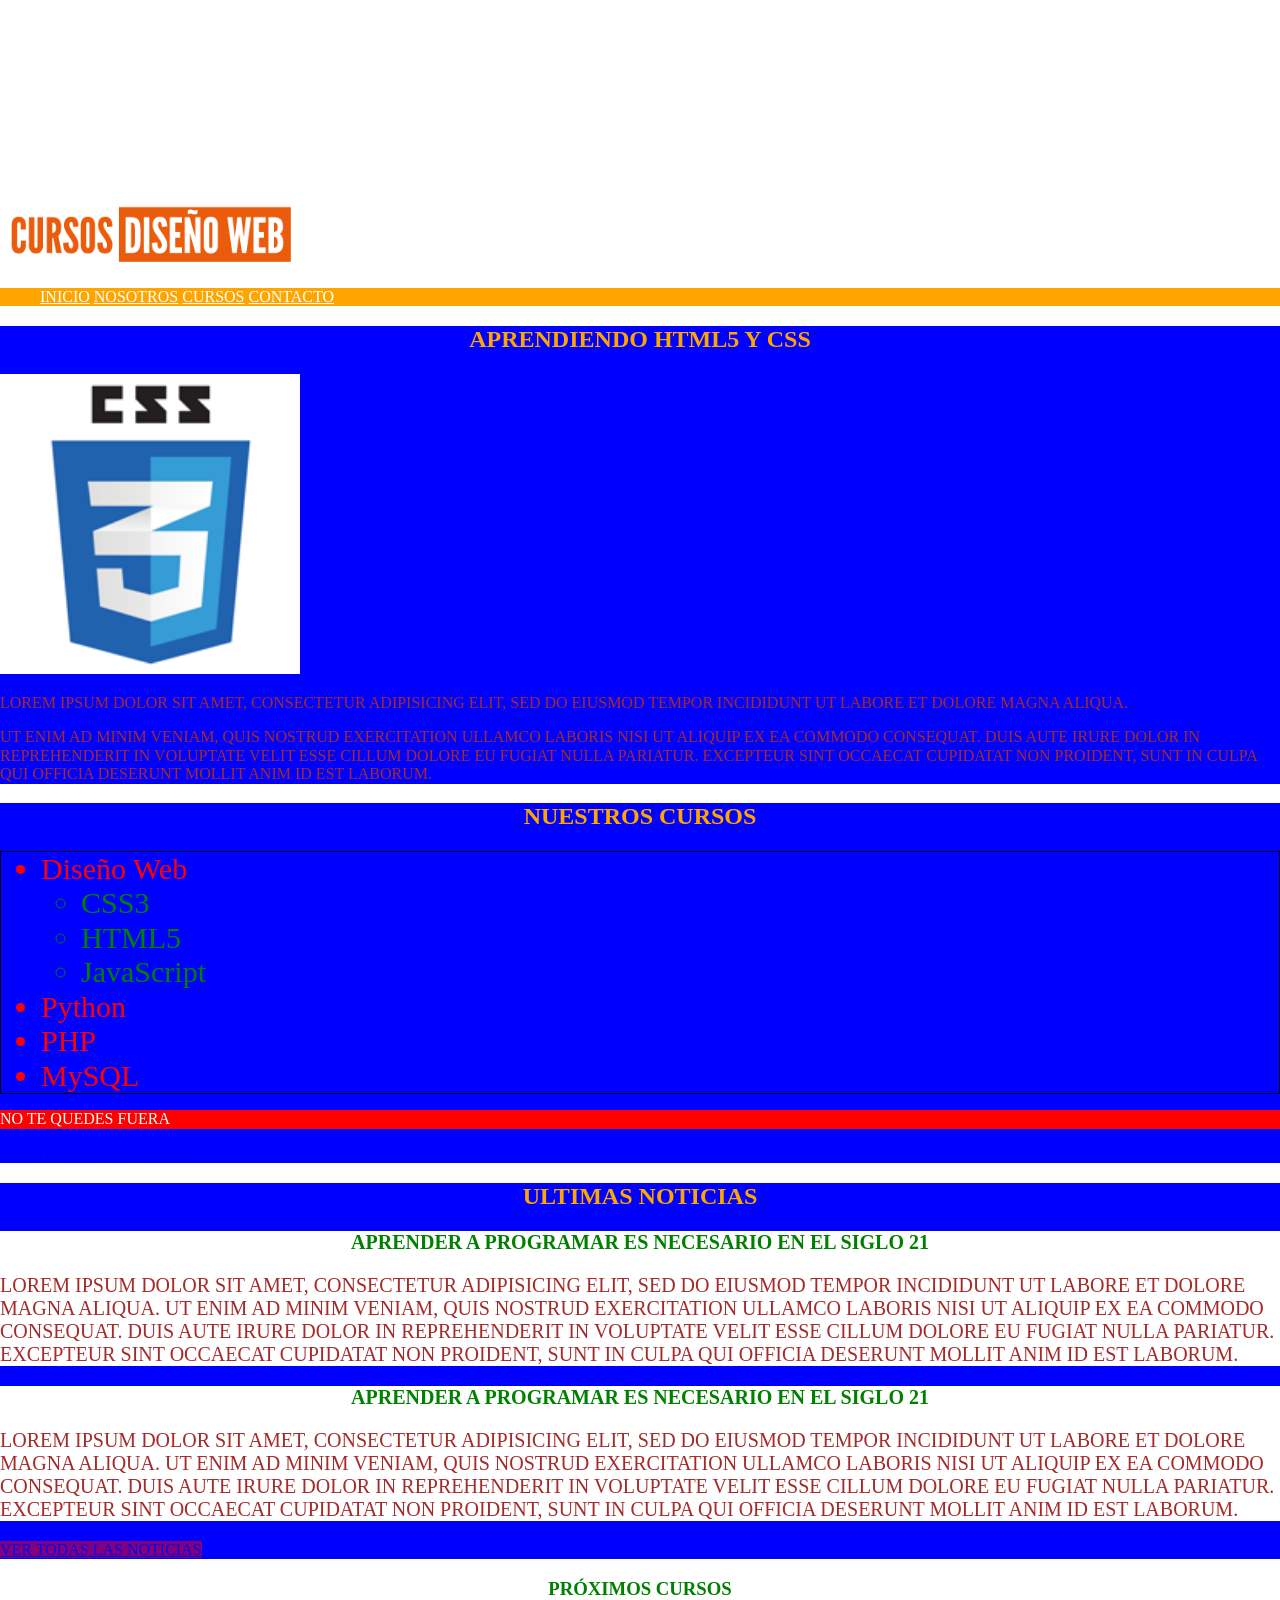
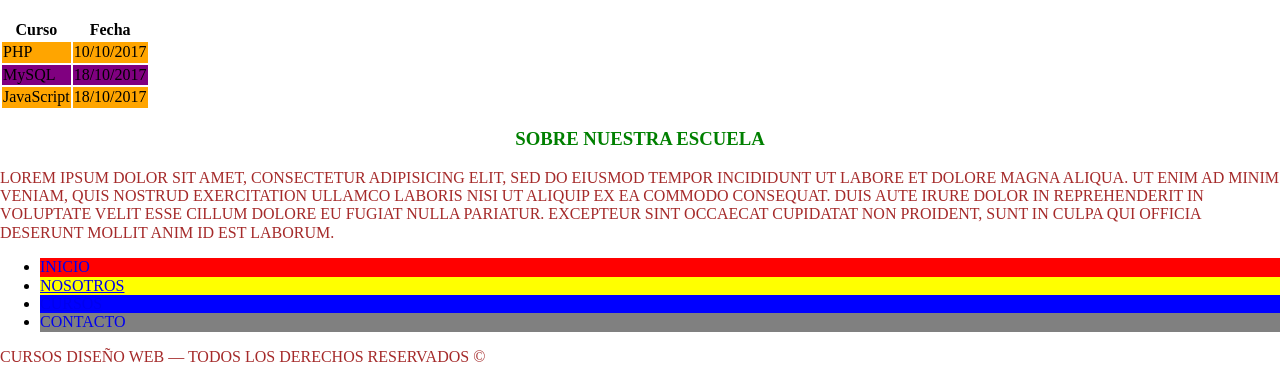
<file: ARCHIVOS_DEL_CURSO/seeción_11/11-01/11_01/index.html>
<!DOCTYPE html>
<html>
  <head>
    <meta charset="utf-8">
    <title>Cursos de Diseño Web - CSS</title>
    <!--NORMALIZE.CSS-->
    <!--Garantiza que los elementos se verán de una forma más consistente entre navegadores-->
    <link rel="stylesheet" 
    href="assets/css/normalize.css">
    <!--Hoja de estilos-->
    <link rel="stylesheet" 
    href="assets/css/style.css">
  </head>
  <body>

    <div class="contenedor">
          <header>
              <div class="logo-contenedor">
                  <img src="img/logo.png" class="logo">
              </div>
          </header>

          <nav id="navegacion">
            	<ul>
            		<li><a href="#">Inicio</a></li>
            		<li><a href="nosotros.html">Nosotros</a></li>
            		<li><a href="#">Cursos</a></li>
            		<li><a href="#">Contacto</a></li>
            	</ul>
          </nav>

          <main class="contenido-principal">
                <section id="introduccion" class="seccion">
                    <h2 id="titulo">Aprendiendo HTML5 y CSS</h2>
                    <img src="img/css3.png">
                    <p>Lorem ipsum dolor sit amet, consectetur adipisicing elit, sed do eiusmod tempor incididunt ut labore et dolore magna aliqua.</p>

                    <p><span>Ut enim ad minim veniam, quis nostrud exercitation ullamco laboris</span> nisi ut aliquip ex ea commodo consequat. Duis aute irure dolor in reprehenderit in voluptate velit esse cillum dolore eu fugiat nulla pariatur. Excepteur sint occaecat cupidatat non proident, sunt in culpa qui officia deserunt mollit anim id est laborum.</p>
                </section>

                <section id="cursos" class="seccion">
                    <h2>Nuestros Cursos</h2>
                      <ul id="listado-cursos">
                          <li>Diseño Web
                                <ul>
                                  <li>CSS3</li>
                                  <li>HTML5</li>
                                  <li>JavaScript</li>
                                </ul>
                          </li>
                          <li>Python</li>
                          <li>PHP</li>
                          <li>MySQL</li>
                      </ul>
                      <p>No te quedes fuera</p>
                    <a href="#" id="btnCursos" class="button cursos">Ver todos los cursos</a>
                </section>

                <section id="noticias" class="seccion">
                    <h2>Ultimas Noticias</h2>
                    <div class="noticia">
                          <h3>Aprender a programar es necesario en el siglo 21</h3>
                          <p>
                            Lorem ipsum dolor sit amet, consectetur adipisicing elit, sed do eiusmod tempor incididunt ut labore et dolore magna aliqua. Ut enim ad minim veniam, quis nostrud exercitation ullamco laboris nisi ut aliquip ex ea commodo consequat. Duis aute irure dolor in reprehenderit in voluptate velit esse cillum dolore eu fugiat nulla pariatur. Excepteur sint occaecat cupidatat non proident, sunt in culpa qui officia deserunt mollit anim id est laborum.
                          </p>
                    </div>
                    <div class="noticia">
                          <h3>Aprender a programar es necesario en el siglo 21</h3>
                          <p>
                            Lorem ipsum dolor sit amet, consectetur adipisicing elit, sed do eiusmod tempor incididunt ut labore et dolore magna aliqua. Ut enim ad minim veniam, quis nostrud exercitation ullamco laboris nisi ut aliquip ex ea commodo consequat. Duis aute irure dolor in reprehenderit in voluptate velit esse cillum dolore eu fugiat nulla pariatur. Excepteur sint occaecat cupidatat non proident, sunt in culpa qui officia deserunt mollit anim id est laborum.
                          </p>
                    </div>
                    <a href="http://www.google.com.mx" class="button noticias">Ver todas las noticias</a>
                </section>
            </main> <!--main-->

            <aside class="">
                <h3>Próximos Cursos</h3>
                <table>
                    <thead>
                        <tr>
                          <th>Curso</th>
                          <th>Fecha</th>
                        </tr>
                    </thead>
                    <tbody>
                        <tr>
                          <td>PHP</td>
                          <td>10/10/2017</td>
                        </tr>
                        <tr>
                          <td>MySQL</td>
                          <td>18/10/2017</td>
                        </tr>
                        <tr>
                          <td>JavaScript</td>
                          <td>18/10/2017</td>
                        </tr>
                    </tbody>
                </table>
            </aside>
    </div> <!--.contenedor-->

    <footer role="contentinfo" >
        <div class="nosotros">
            <h3>Sobre nuestra escuela</h3>
            <p>Lorem ipsum dolor sit amet, consectetur adipisicing elit, sed do eiusmod tempor incididunt ut labore et dolore magna aliqua. Ut enim ad minim veniam, quis nostrud exercitation ullamco laboris nisi ut aliquip ex ea commodo consequat. Duis aute irure dolor in reprehenderit in voluptate velit esse cillum dolore eu fugiat nulla pariatur. Excepteur sint occaecat cupidatat non proident, sunt in culpa qui officia deserunt mollit anim id est laborum.</p>
        </div>

          <div class="menu">
              <nav>
                	<ul>
                		<li><a href="#">Inicio</a></li>
                		<li><a href="#">Nosotros</a></li>
                		<li><a href="#">Cursos</a></li>
                		<li><a href="#">Contacto</a></li>
                	</ul>
              </nav>
          </div>
        <p>Cursos diseño web &mdash; Todos los derechos reservados &copy; </p>
    </footer>
  </body>
</html>
</file>
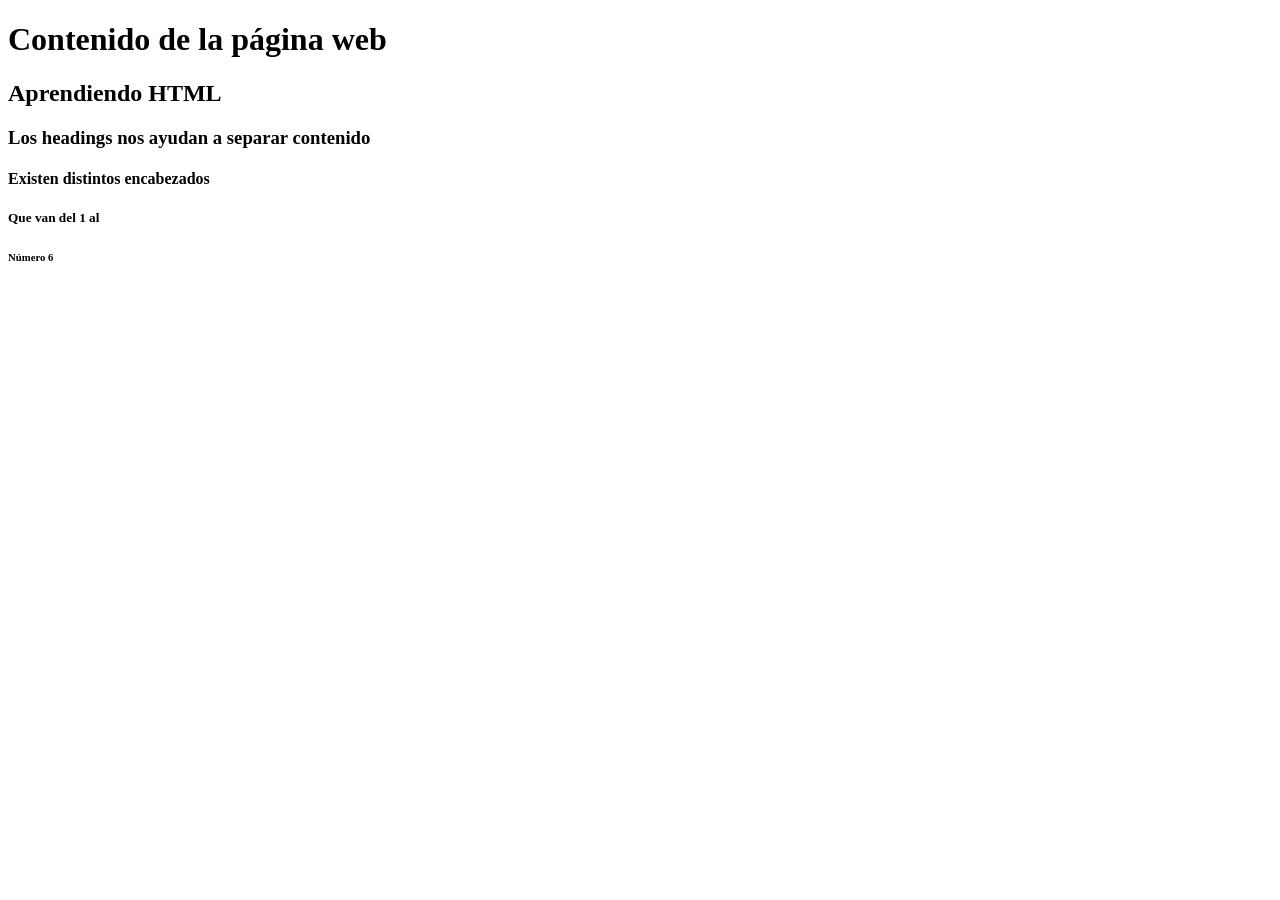
<file: ARCHIVOS DEL CURSO/Sección 4/ArchivosCapitulo04/Cap04/04-01/index.html>
<!DOCTYPE html>
<html lang="es">
  <head>
    <meta charset="utf-8">
    <meta name="description" content="Explorando y Aprendiendo HTML">
    <title>Mi primer página web con HTML</title>

    <body>
        <h1>Contenido de la página web</h1>
        <h2>Aprendiendo HTML</h2>
        <h3>Los headings nos ayudan a separar contenido</h3>
        <h4>Existen distintos encabezados</h4>
        <h5>Que van del 1 al </h5>
        <h6>Número 6</h6>
    </body>
  </head>
</html>
</file>
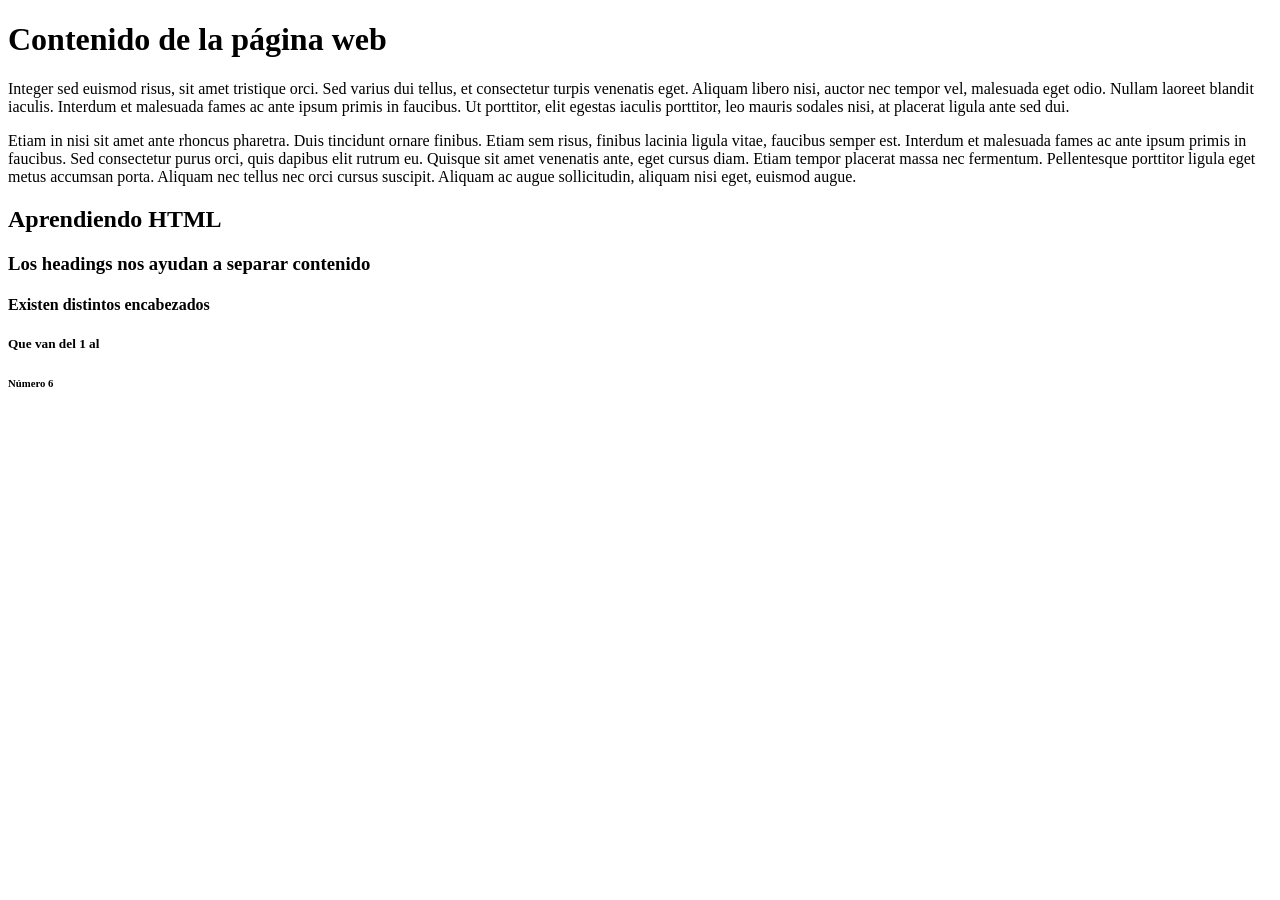
<file: ARCHIVOS DEL CURSO/Sección 4/ArchivosCapitulo04/Cap04/04-02/index.html>
<!DOCTYPE html>
<html lang="es">
  <head>
    <meta charset="utf-8">
    <meta name="description" content="Explorando y Aprendiendo HTML">
    <title>Mi primer página web con HTML</title>

    <body>
        <h1>Contenido de la página web</h1>
        <p>Integer sed euismod risus, sit amet tristique orci. Sed varius dui tellus, et consectetur turpis venenatis eget. Aliquam libero nisi, auctor nec tempor vel, malesuada eget odio. Nullam laoreet blandit iaculis. Interdum et malesuada fames ac ante ipsum primis in faucibus. Ut porttitor, elit egestas iaculis porttitor, leo mauris sodales nisi, at placerat ligula ante sed dui.</p>




        

        <p>Etiam in nisi sit amet ante rhoncus pharetra. Duis tincidunt ornare finibus. Etiam sem risus, finibus lacinia ligula vitae, faucibus semper est. Interdum et malesuada fames ac ante ipsum primis in faucibus. Sed consectetur purus orci, quis dapibus elit rutrum eu. Quisque sit amet venenatis ante, eget cursus diam. Etiam tempor placerat massa nec fermentum. Pellentesque porttitor ligula eget metus accumsan porta. Aliquam nec tellus nec orci cursus suscipit. Aliquam ac augue sollicitudin, aliquam nisi eget, euismod augue.</p>
        <h2>Aprendiendo HTML</h2>
        <h3>Los headings nos ayudan a separar contenido</h3>
        <h4>Existen distintos encabezados</h4>
        <h5>Que van del 1 al </h5>
        <h6>Número 6</h6>
    </body>
  </head>
</html>
</file>
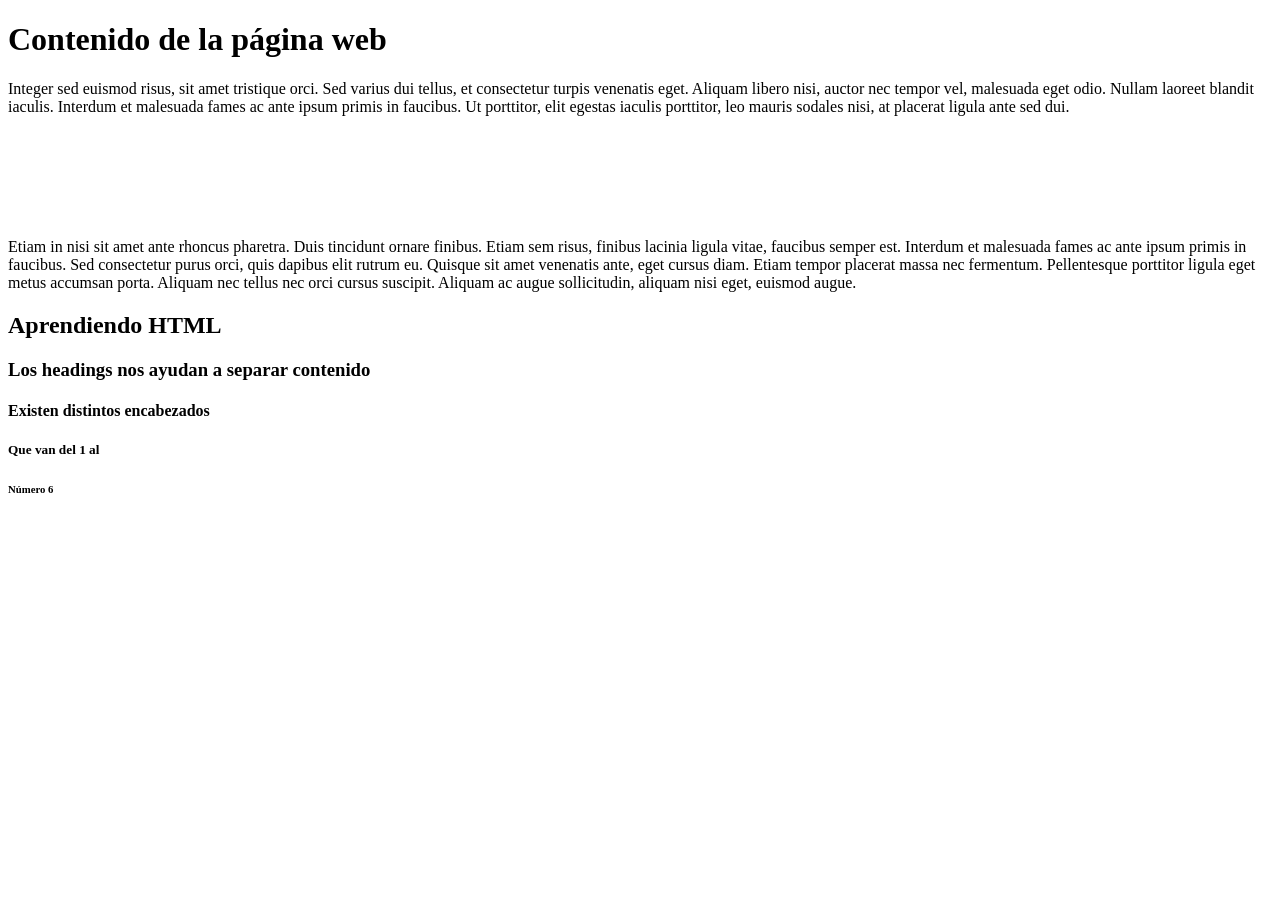
<file: ARCHIVOS DEL CURSO/Sección 4/ArchivosCapitulo04/Cap04/04-03/index.html>
<!DOCTYPE html>
<html lang="es">
  <head>
    <meta charset="utf-8">
    <meta name="description" content="Explorando y Aprendiendo HTML">
    <title>Mi primer página web con HTML</title>

    <body>
        <h1>Contenido de la página web</h1>
        <p>Integer sed euismod risus, sit amet tristique orci. Sed varius dui tellus, et consectetur turpis venenatis eget. Aliquam libero nisi, auctor nec tempor vel, malesuada eget odio. Nullam laoreet blandit iaculis. Interdum et malesuada fames ac ante ipsum primis in faucibus. Ut porttitor, elit egestas iaculis porttitor, leo mauris sodales nisi, at placerat ligula ante sed dui.</p>

        <br>
        <br>
        <br>
        <br/>
        </br>
        <p>Etiam in nisi sit amet ante rhoncus pharetra. Duis tincidunt ornare finibus. Etiam sem risus, finibus lacinia ligula vitae, faucibus semper est. Interdum et malesuada fames ac ante ipsum primis in faucibus. Sed consectetur purus orci, quis dapibus elit rutrum eu. Quisque sit amet venenatis ante, eget cursus diam. Etiam tempor placerat massa nec fermentum. Pellentesque porttitor ligula eget metus accumsan porta. Aliquam nec tellus nec orci cursus suscipit. Aliquam ac augue sollicitudin, aliquam nisi eget, euismod augue.</p>
        <h2>Aprendiendo HTML</h2>
        <h3>Los headings nos ayudan a separar contenido</h3>
        <h4>Existen distintos encabezados</h4>
        <h5>Que van del 1 al </h5>
        <h6>Número 6</h6>
    </body>
  </head>
</html>
</file>
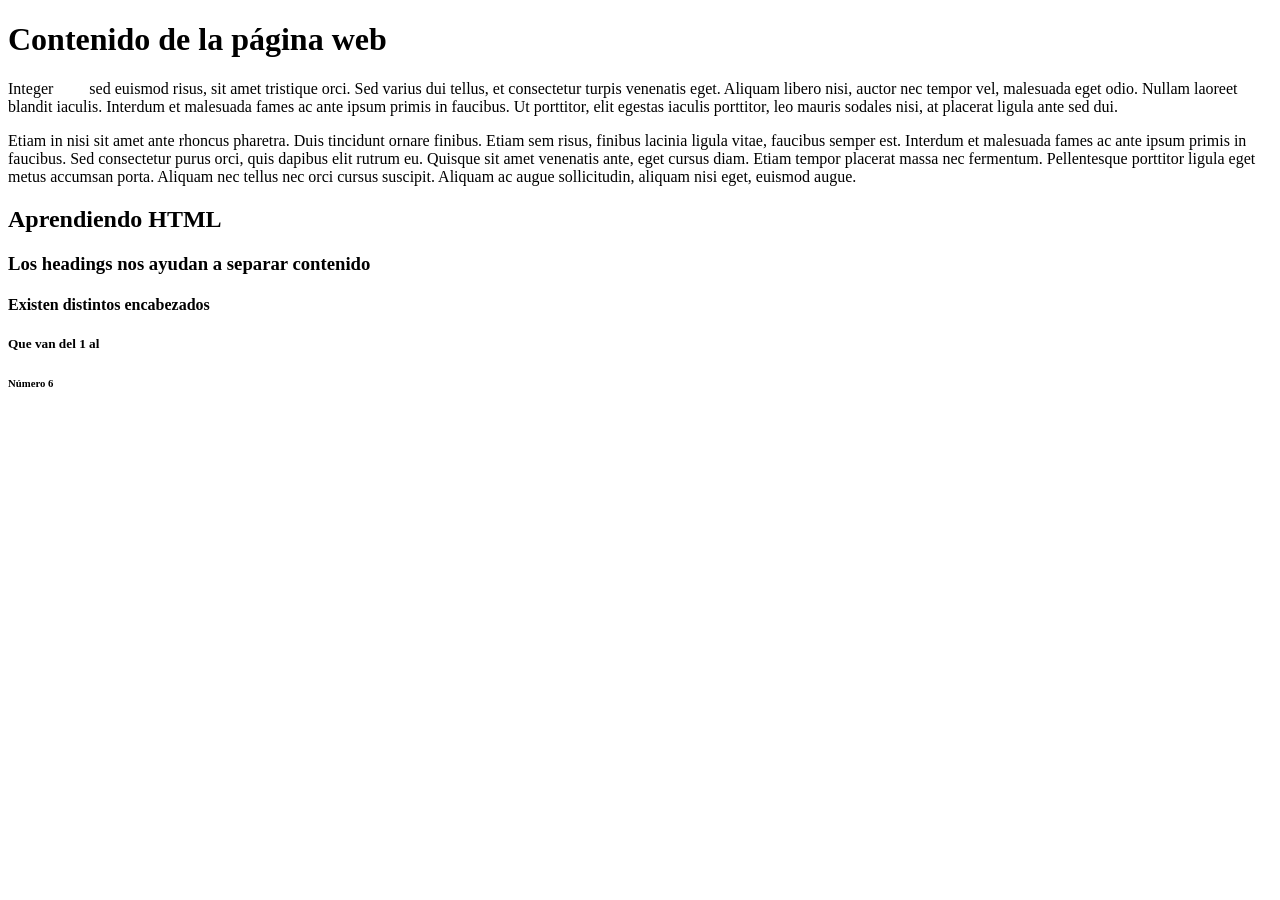
<file: ARCHIVOS DEL CURSO/Sección 4/ArchivosCapitulo04/Cap04/04-04/index.html>
<!DOCTYPE html>
<html lang="es">
  <head>
    <meta charset="utf-8">
    <meta name="description" content="Explorando y Aprendiendo HTML">
    <title>Mi primer página web con HTML</title>

    <body>
        <h1>Contenido de la página  web</h1>
        <p>Integer &nbsp;&ensp;&ensp;&ensp; sed euismod risus, sit amet tristique orci. Sed varius dui tellus, et consectetur turpis venenatis eget. Aliquam libero nisi, auctor nec tempor vel, malesuada eget odio. Nullam laoreet blandit iaculis. Interdum et malesuada fames ac ante ipsum primis in faucibus. Ut porttitor, elit egestas iaculis porttitor, leo mauris sodales nisi, at placerat ligula ante sed dui.</p>
        <p>Etiam in nisi  sit amet ante rhoncus pharetra. Duis tincidunt ornare finibus. Etiam sem risus, finibus lacinia ligula vitae, faucibus semper est. Interdum et malesuada fames ac ante ipsum primis in faucibus. Sed consectetur purus orci, quis dapibus elit rutrum eu. Quisque sit amet venenatis ante, eget cursus diam. Etiam tempor placerat massa nec fermentum. Pellentesque porttitor ligula eget metus accumsan porta. Aliquam nec tellus nec orci cursus suscipit. Aliquam ac augue sollicitudin, aliquam nisi eget, euismod augue.</p>
        <h2>Aprendiendo HTML</h2>
        <h3>Los headings nos ayudan a separar contenido</h3>
        <h4>Existen distintos encabezados</h4>
        <h5>Que van del 1 al </h5>
        <h6>Número 6</h6>
    </body>
  </head>
</html>
</file>
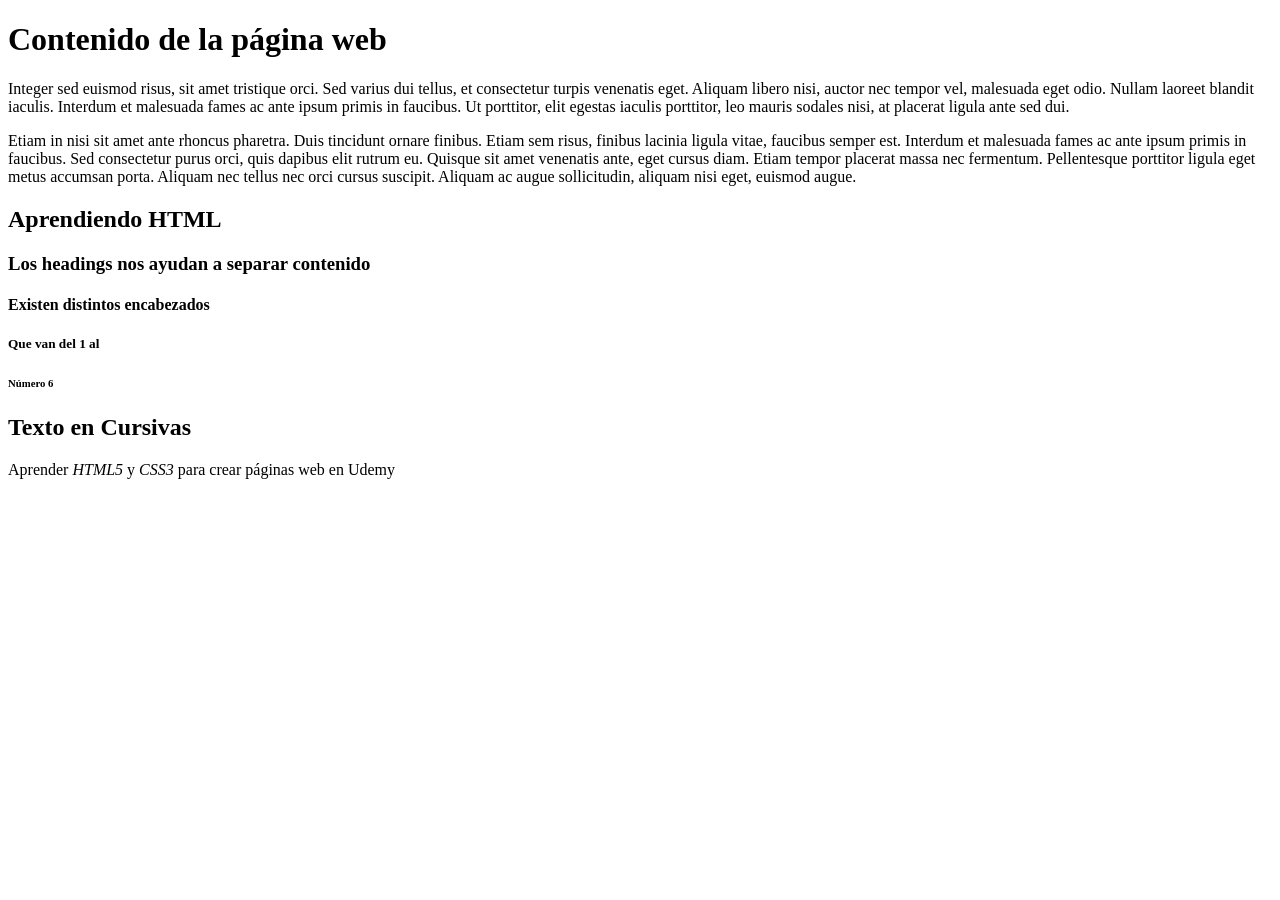
<file: ARCHIVOS DEL CURSO/Sección 4/ArchivosCapitulo04/Cap04/04-05/index.html>
<!DOCTYPE html>
<html lang="es">
  <head>
    <meta charset="utf-8">
    <meta name="description" content="Explorando y Aprendiendo HTML">
    <title>Mi primer página web con HTML</title>

    <body>
        <h1>Contenido de la página  web</h1>
        <p>Integer sed euismod risus, sit amet tristique orci. Sed varius dui tellus, et consectetur turpis venenatis eget. Aliquam libero nisi, auctor nec tempor vel, malesuada eget odio. Nullam laoreet blandit iaculis. Interdum et malesuada fames ac ante ipsum primis in faucibus. Ut porttitor, elit egestas iaculis porttitor, leo mauris sodales nisi, at placerat ligula ante sed dui.</p>
        <p>Etiam in nisi  sit amet ante rhoncus pharetra. Duis tincidunt ornare finibus. Etiam sem risus, finibus lacinia ligula vitae, faucibus semper est. Interdum et malesuada fames ac ante ipsum primis in faucibus. Sed consectetur purus orci, quis dapibus elit rutrum eu. Quisque sit amet venenatis ante, eget cursus diam. Etiam tempor placerat massa nec fermentum. Pellentesque porttitor ligula eget metus accumsan porta. Aliquam nec tellus nec orci cursus suscipit. Aliquam ac augue sollicitudin, aliquam nisi eget, euismod augue.</p>
        <h2>Aprendiendo HTML</h2>
        <h3>Los headings nos ayudan a separar contenido</h3>
        <h4>Existen distintos encabezados</h4>
        <h5>Que van del 1 al </h5>
        <h6>Número 6</h6>

        <h2>Texto en Cursivas</h2>
        <p>Aprender <i>HTML5</i> y <i>CSS3</i> para crear páginas web en Udemy</p>
    </body>
  </head>
</html>
</file>
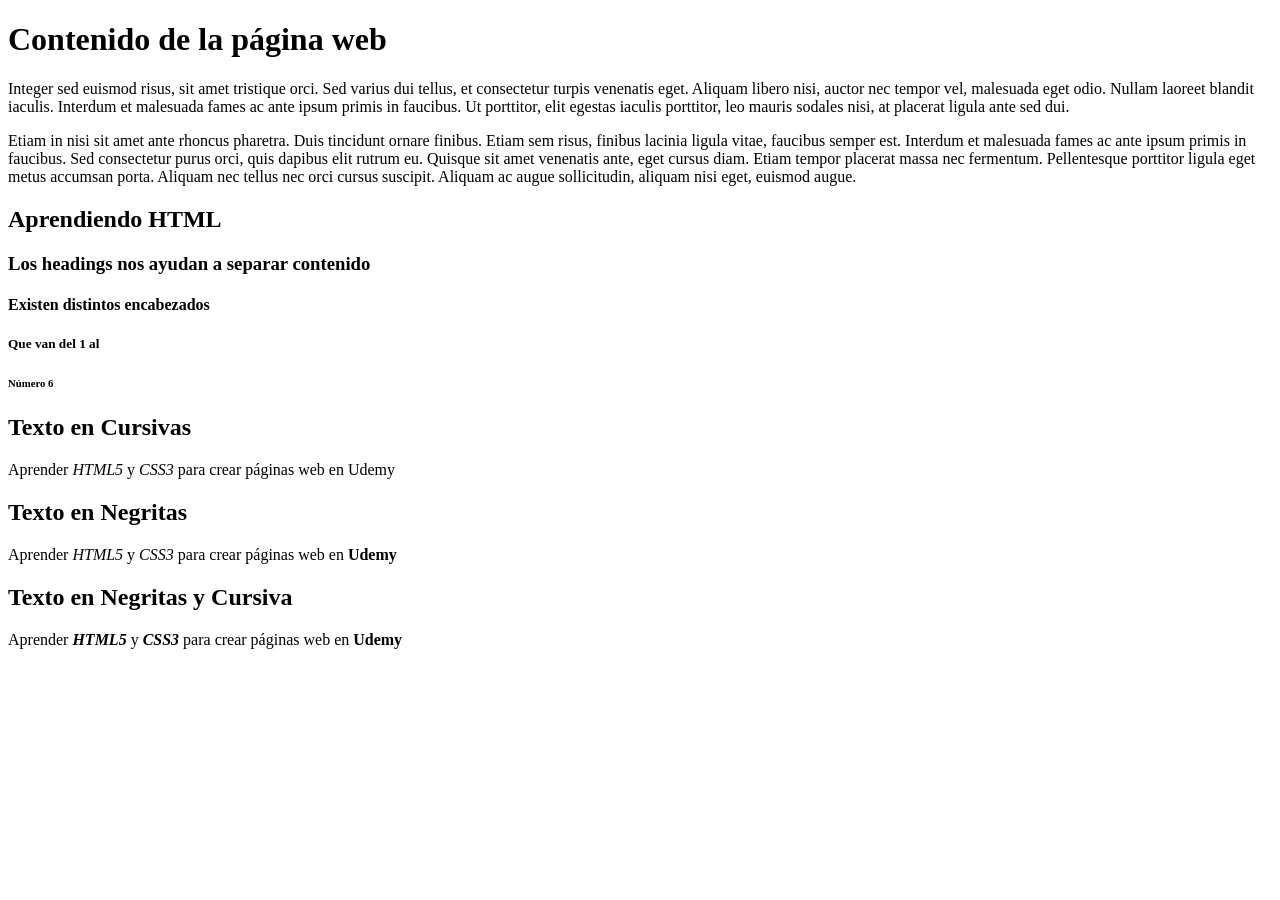
<file: ARCHIVOS DEL CURSO/Sección 4/ArchivosCapitulo04/Cap04/04-06/index.html>
<!DOCTYPE html>
<html lang="es">
  <head>
    <meta charset="utf-8">
    <meta name="description" content="Explorando y Aprendiendo HTML">
    <title>Mi primer página web con HTML</title>

    <body>
        <h1>Contenido de la página  web</h1>
        <p>Integer sed euismod risus, sit amet tristique orci. Sed varius dui tellus, et consectetur turpis venenatis eget. Aliquam libero nisi, auctor nec tempor vel, malesuada eget odio. Nullam laoreet blandit iaculis. Interdum et malesuada fames ac ante ipsum primis in faucibus. Ut porttitor, elit egestas iaculis porttitor, leo mauris sodales nisi, at placerat ligula ante sed dui.</p>
        <p>Etiam in nisi  sit amet ante rhoncus pharetra. Duis tincidunt ornare finibus. Etiam sem risus, finibus lacinia ligula vitae, faucibus semper est. Interdum et malesuada fames ac ante ipsum primis in faucibus. Sed consectetur purus orci, quis dapibus elit rutrum eu. Quisque sit amet venenatis ante, eget cursus diam. Etiam tempor placerat massa nec fermentum. Pellentesque porttitor ligula eget metus accumsan porta. Aliquam nec tellus nec orci cursus suscipit. Aliquam ac augue sollicitudin, aliquam nisi eget, euismod augue.</p>
        <h2>Aprendiendo HTML</h2>
        <h3>Los headings nos ayudan a separar contenido</h3>
        <h4>Existen distintos encabezados</h4>
        <h5>Que van del 1 al </h5>
        <h6>Número 6</h6>

        <h2>Texto en Cursivas</h2>
        <p>Aprender <i>HTML5</i> y <i>CSS3</i> para crear páginas web en Udemy</p>

        <h2>Texto en Negritas</h2>
        <p>Aprender <i>HTML5</i> y <i>CSS3</i> para crear páginas web en <b>Udemy</b></p>

        <h2>Texto en Negritas y Cursiva</h2>
        <p>Aprender <b><i>HTML5</i></b> y <b><i>CSS3</i></b> para crear páginas web en <strong>Udemy</strong></p>

    </body>
  </head>
</html>
</file>
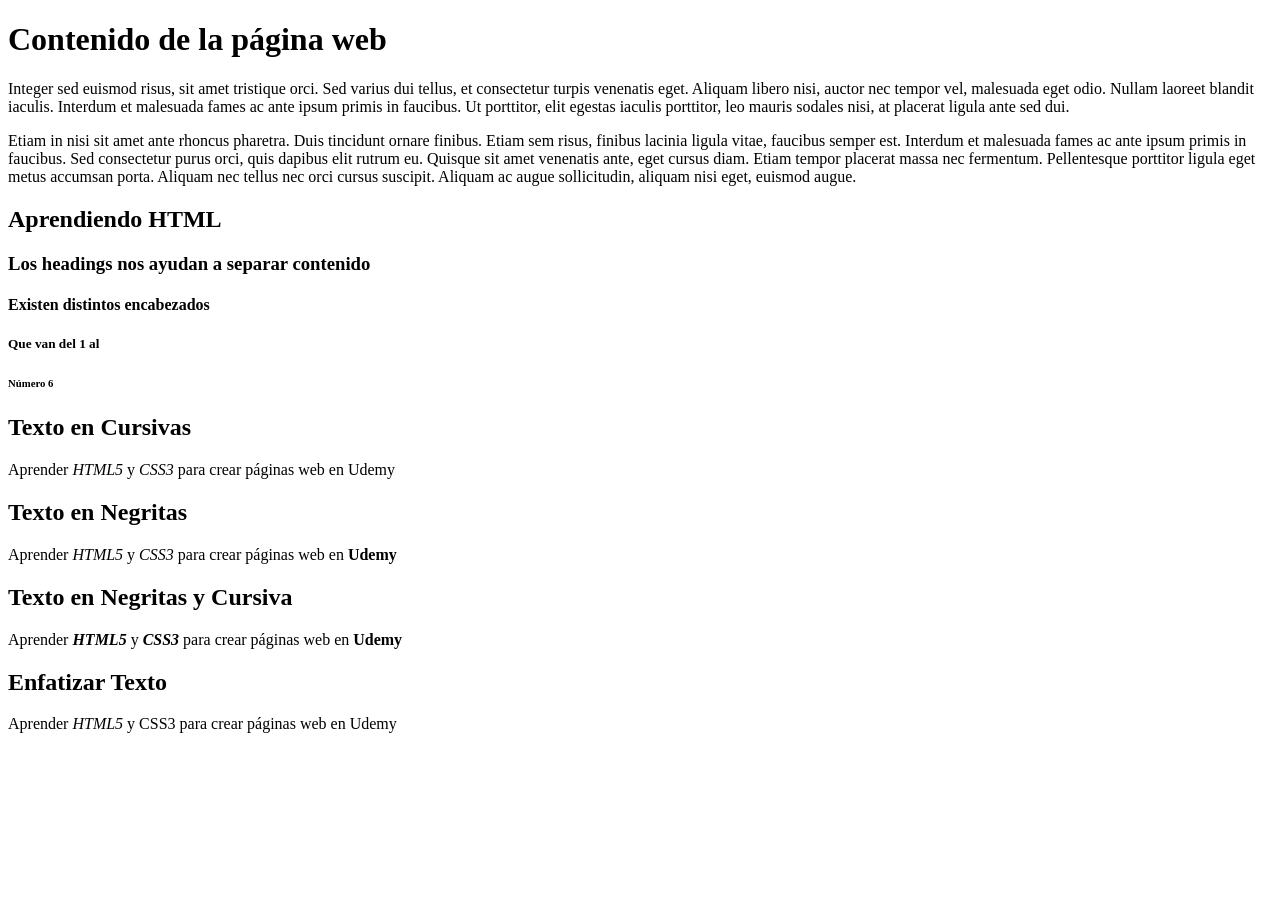
<file: ARCHIVOS DEL CURSO/Sección 4/ArchivosCapitulo04/Cap04/04-07/index.html>
<!DOCTYPE html>
<html lang="es">
  <head>
    <meta charset="utf-8">
    <meta name="description" content="Explorando y Aprendiendo HTML">
    <title>Mi primer página web con HTML</title>

    <body>
        <h1>Contenido de la página  web</h1>
        <p>Integer sed euismod risus, sit amet tristique orci. Sed varius dui tellus, et consectetur turpis venenatis eget. Aliquam libero nisi, auctor nec tempor vel, malesuada eget odio. Nullam laoreet blandit iaculis. Interdum et malesuada fames ac ante ipsum primis in faucibus. Ut porttitor, elit egestas iaculis porttitor, leo mauris sodales nisi, at placerat ligula ante sed dui.</p>
        <p>Etiam in nisi  sit amet ante rhoncus pharetra. Duis tincidunt ornare finibus. Etiam sem risus, finibus lacinia ligula vitae, faucibus semper est. Interdum et malesuada fames ac ante ipsum primis in faucibus. Sed consectetur purus orci, quis dapibus elit rutrum eu. Quisque sit amet venenatis ante, eget cursus diam. Etiam tempor placerat massa nec fermentum. Pellentesque porttitor ligula eget metus accumsan porta. Aliquam nec tellus nec orci cursus suscipit. Aliquam ac augue sollicitudin, aliquam nisi eget, euismod augue.</p>
        <h2>Aprendiendo HTML</h2>
        <h3>Los headings nos ayudan a separar contenido</h3>
        <h4>Existen distintos encabezados</h4>
        <h5>Que van del 1 al </h5>
        <h6>Número 6</h6>

        <h2>Texto en Cursivas</h2>
        <p>Aprender <i>HTML5</i> y <i>CSS3</i> para crear páginas web en Udemy</p>

        <h2>Texto en Negritas</h2>
        <p>Aprender <i>HTML5</i> y <i>CSS3</i> para crear páginas web en <b>Udemy</b></p>

        <h2>Texto en Negritas y Cursiva</h2>
        <p>Aprender <b><i>HTML5</i></b> y <b><i>CSS3</i></b> para crear páginas web en <strong>Udemy</strong></p>

        <h2>Enfatizar Texto</h2>
        <p>Aprender <em>HTML5</em> y CSS3 para crear páginas web en Udemy</p>
    </body>
  </head>
</html>
</file>
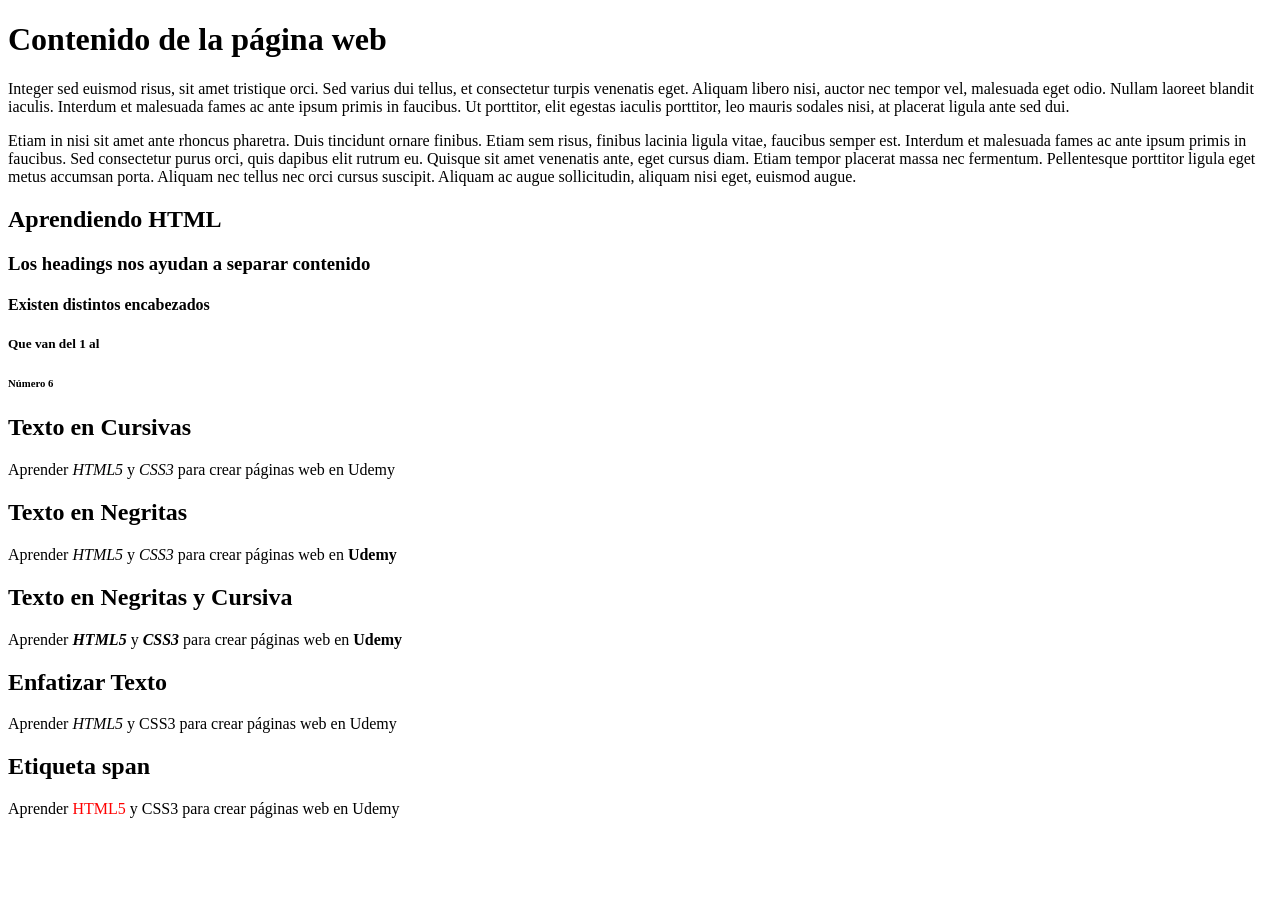
<file: ARCHIVOS DEL CURSO/Sección 4/ArchivosCapitulo04/Cap04/04-08/index.html>
<!DOCTYPE html>
<html lang="es">
  <head>
    <meta charset="utf-8">
    <meta name="description" content="Explorando y Aprendiendo HTML">
    <title>Mi primer página web con HTML</title>

    <body>
        <h1>Contenido de la página  web</h1>
        <p>Integer sed euismod risus, sit amet tristique orci. Sed varius dui tellus, et consectetur turpis venenatis eget. Aliquam libero nisi, auctor nec tempor vel, malesuada eget odio. Nullam laoreet blandit iaculis. Interdum et malesuada fames ac ante ipsum primis in faucibus. Ut porttitor, elit egestas iaculis porttitor, leo mauris sodales nisi, at placerat ligula ante sed dui.</p>
        <p>Etiam in nisi  sit amet ante rhoncus pharetra. Duis tincidunt ornare finibus. Etiam sem risus, finibus lacinia ligula vitae, faucibus semper est. Interdum et malesuada fames ac ante ipsum primis in faucibus. Sed consectetur purus orci, quis dapibus elit rutrum eu. Quisque sit amet venenatis ante, eget cursus diam. Etiam tempor placerat massa nec fermentum. Pellentesque porttitor ligula eget metus accumsan porta. Aliquam nec tellus nec orci cursus suscipit. Aliquam ac augue sollicitudin, aliquam nisi eget, euismod augue.</p>
        <h2>Aprendiendo HTML</h2>
        <h3>Los headings nos ayudan a separar contenido</h3>
        <h4>Existen distintos encabezados</h4>
        <h5>Que van del 1 al </h5>
        <h6>Número 6</h6>

        <h2>Texto en Cursivas</h2>
        <p>Aprender <i>HTML5</i> y <i>CSS3</i> para crear páginas web en Udemy</p>

        <h2>Texto en Negritas</h2>
        <p>Aprender <i>HTML5</i> y <i>CSS3</i> para crear páginas web en <b>Udemy</b></p>

        <h2>Texto en Negritas y Cursiva</h2>
        <p>Aprender <b><i>HTML5</i></b> y <b><i>CSS3</i></b> para crear páginas web en <strong>Udemy</strong></p>

        <h2>Enfatizar Texto</h2>
        <p>Aprender <em>HTML5</em> y CSS3 para crear páginas web en Udemy</p>

        <h2>Etiqueta span</h2>
        <p>Aprender <span style="color:red;">HTML5</span> y CSS3 para crear páginas web en Udemy</p>
    </body>
  </head>
</html>
</file>
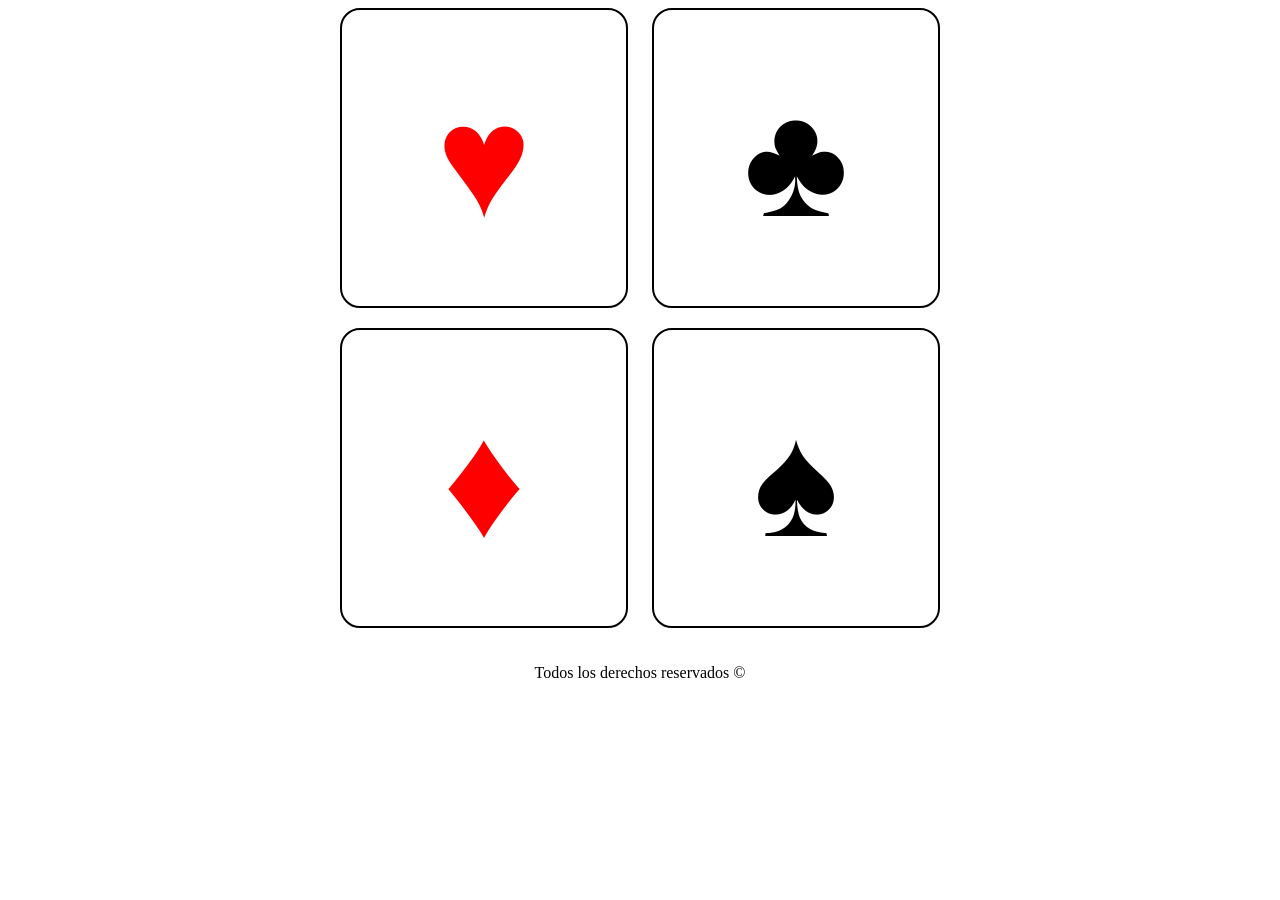
<file: ARCHIVOS DEL CURSO/Sección 4/ArchivosCapitulo04/Cap04/04-09/index.html>
<!DOCTYPE html>
<html lang="es">
  <head>
    <meta charset="utf-8">
    <meta name="description" content="Explorando y Aprendiendo HTML">
    <title>Mi primer página web con HTML</title>

    <body>
            <div class="poker">
                <div class="carta carta1">
                    	&hearts;
                </div>
                <div class="carta carta2">
                    	&clubs;
                </div>
                <div class="carta carta3">
                      &diams;
                </div>
                <div class="carta carta4">
                      &spades;
                </div>
            </div>
            <p>Todos los derechos reservados &copy;</p>
    </body>

    <style>
        .poker {
              width:600px;
              margin:0 auto;

        }
        .poker::after {
            content:'';
            display: table;
            clear:both;
        }
        .carta {
            float:left;
            width:48%;
            text-align: center;
            font-size: 160px;
            margin-bottom: 20px;
            border-radius: 20px;
            border:2px solid black;
            box-sizing: border-box;
            margin-right: 5px;
            height: 300px;
            padding-top: 60px;
        }
        .carta1, .carta3 {
            color:red;
        }
        .carta2, .carta4 {

          margin-right: 0;
          float:right;
        }
        p {
          text-align: center;
        }
    </style>
  </head>
</html>
</file>
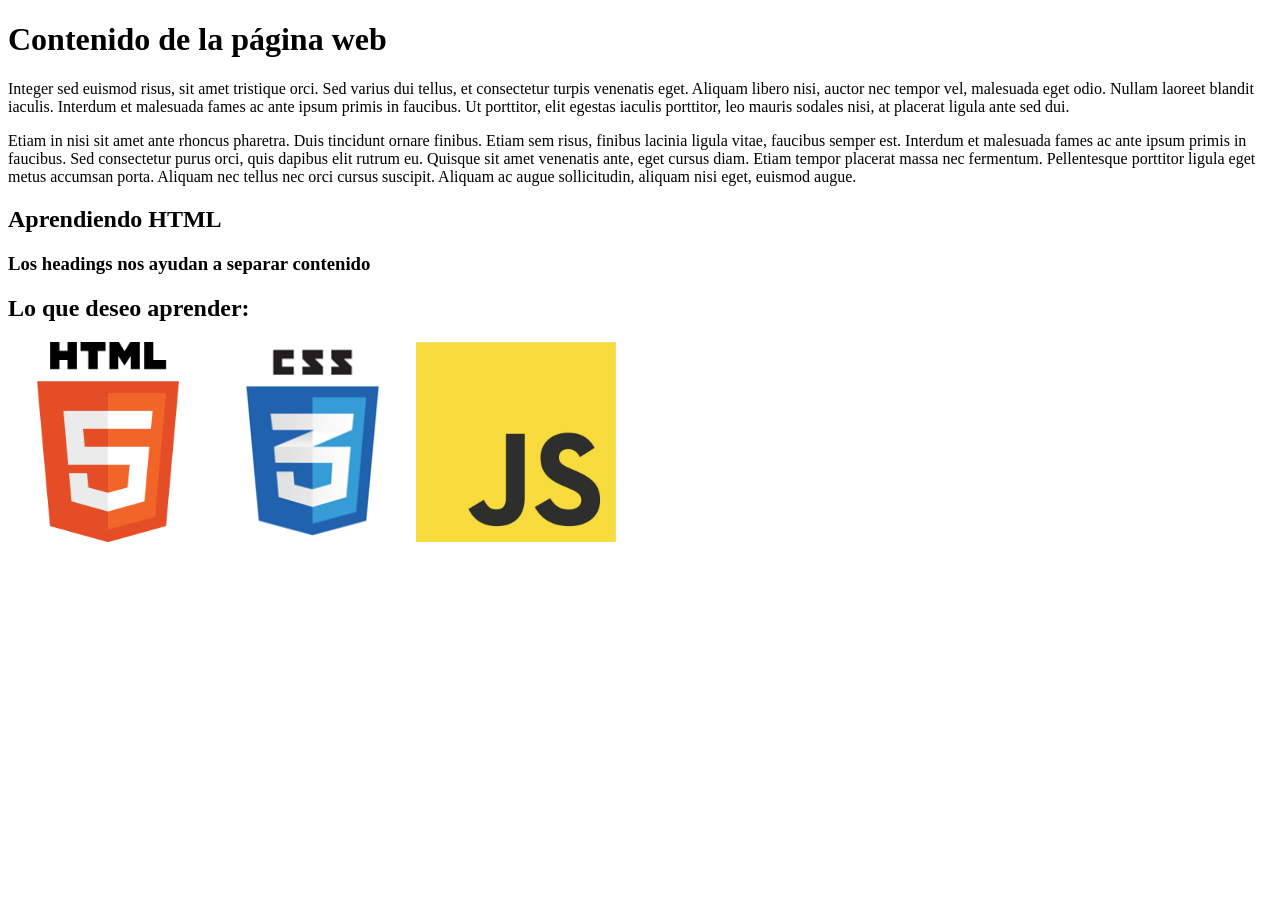
<file: ARCHIVOS DEL CURSO/Sección 4/ArchivosCapitulo04/Cap04/04-10/index.html>
<!DOCTYPE html>
<html lang="es">
  <head>
    <meta charset="utf-8">
    <meta name="description" content="Explorando y Aprendiendo HTML">
    <title>Mi primer página web con HTML</title>

    <body>
        <h1>Contenido de la página  web</h1>
        <p>Integer sed euismod risus, sit amet tristique orci. Sed varius dui tellus, et consectetur turpis venenatis eget. Aliquam libero nisi, auctor nec tempor vel, malesuada eget odio. Nullam laoreet blandit iaculis. Interdum et malesuada fames ac ante ipsum primis in faucibus. Ut porttitor, elit egestas iaculis porttitor, leo mauris sodales nisi, at placerat ligula ante sed dui.</p>
        <p>Etiam in nisi  sit amet ante rhoncus pharetra. Duis tincidunt ornare finibus. Etiam sem risus, finibus lacinia ligula vitae, faucibus semper est. Interdum et malesuada fames ac ante ipsum primis in faucibus. Sed consectetur purus orci, quis dapibus elit rutrum eu. Quisque sit amet venenatis ante, eget cursus diam. Etiam tempor placerat massa nec fermentum. Pellentesque porttitor ligula eget metus accumsan porta. Aliquam nec tellus nec orci cursus suscipit. Aliquam ac augue sollicitudin, aliquam nisi eget, euismod augue.</p>
        <h2>Aprendiendo HTML</h2>
        <h3>Los headings nos ayudan a separar contenido</h3>

        <h2>Lo que deseo aprender:</h2>

        <img src="img/html5.png" height="200" alt="logo html5">
        <img src="img/css3.png" height="200" alt="logo css3">
        <img src="img/js.jpg"  height="200" alt="js">

    </body>
  </head>
</html>
</file>
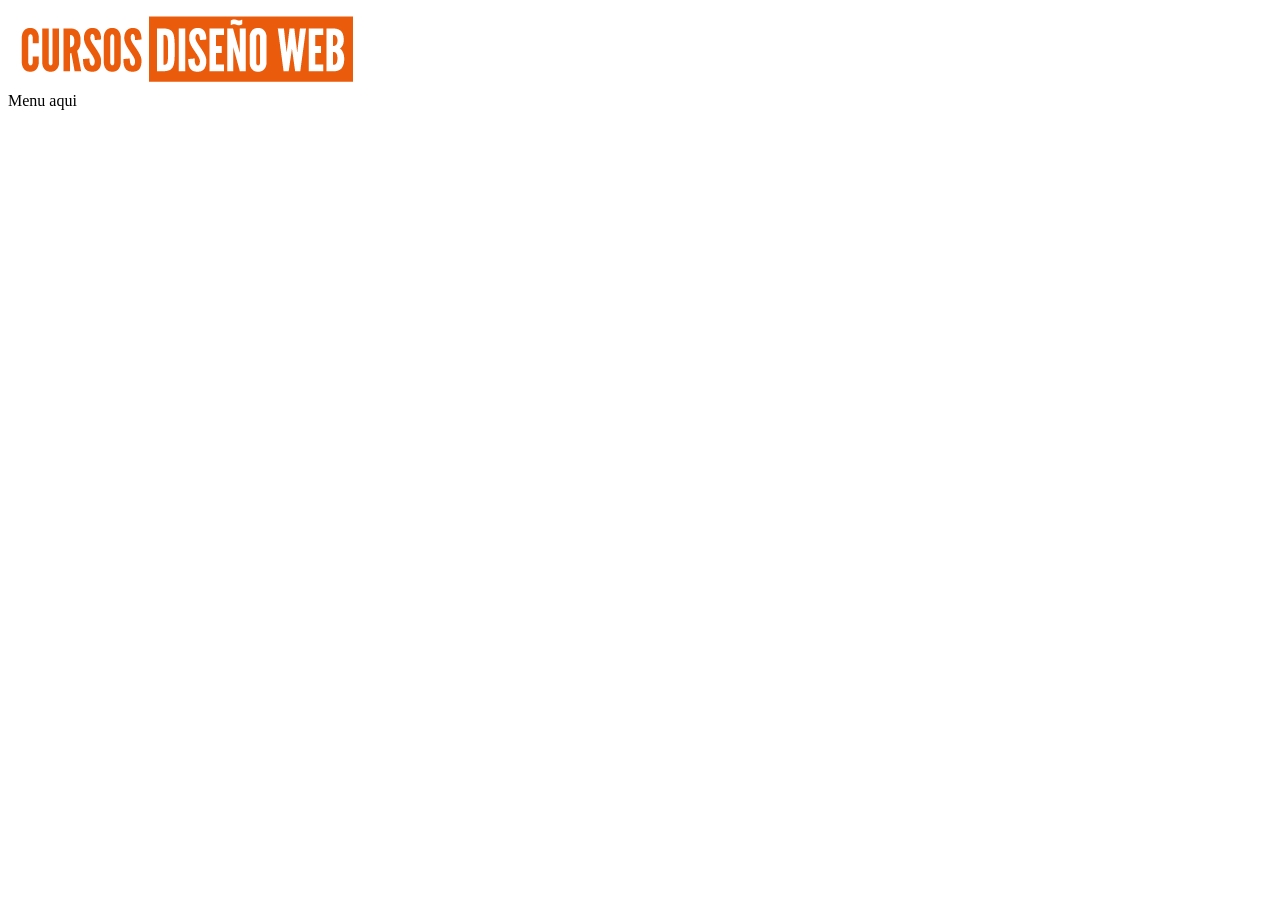
<file: ARCHIVOS DEL CURSO/Sección 5 - Estructura de HTML5/ArchivosCapitulo05/Cap05/05-01/index.html>
<!DOCTYPE html>
<html>
  <head>
    <meta charset="utf-8">
    <title>Cursos de Diseño Web</title>
  </head>
  <body>

    <div class="contenedor">
        <div class="logo">
                  <img src="img/logo.png">
        </div>
        <div class="menu">
            Menu aqui
        </div>
    </div>

  </body>
</html>
</file>
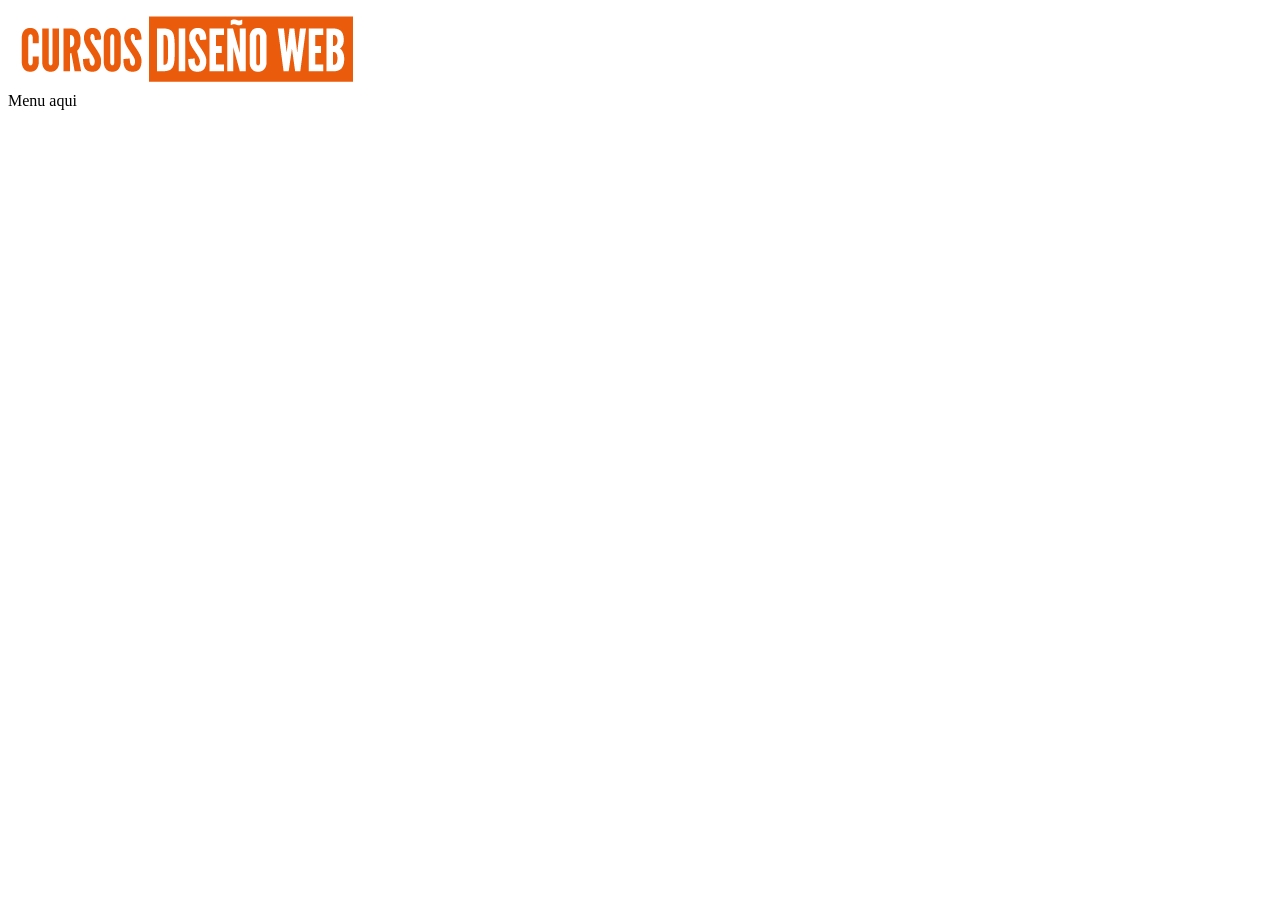
<file: ARCHIVOS DEL CURSO/Sección 5 - Estructura de HTML5/ArchivosCapitulo05/Cap05/05-02/index.html>
<!DOCTYPE html>
<html>
  <head>
    <meta charset="utf-8">
    <title>Cursos de Diseño Web</title>
  </head>
  <body>

    <div class="contenedor">
        <header>
              <div class="logo">
                        <img src="img/logo.png">
              </div>
              <div class="menu">
                  Menu aqui
              </div>
        </header>
    </div>

  </body>
</html>
</file>
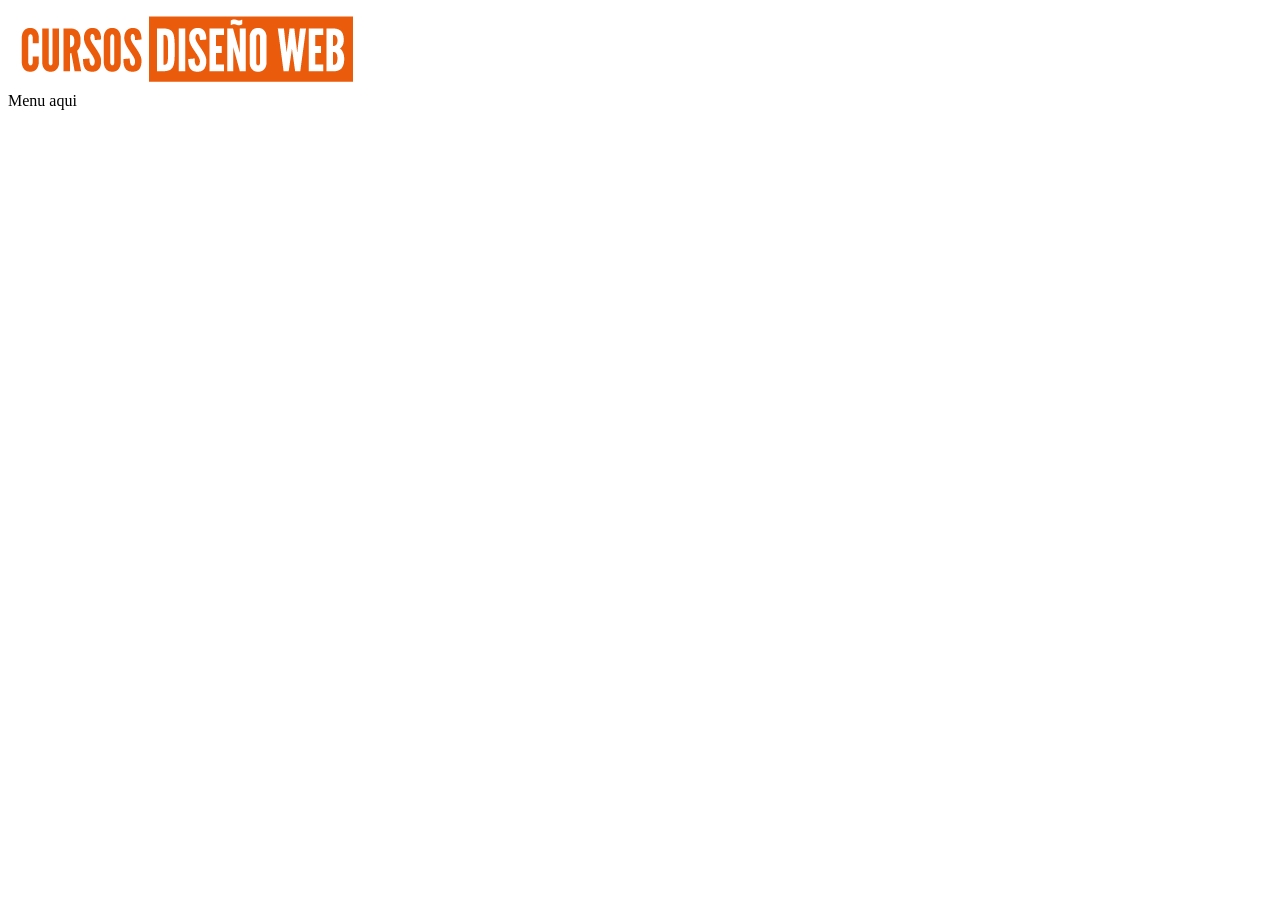
<file: ARCHIVOS DEL CURSO/Sección 5 - Estructura de HTML5/ArchivosCapitulo05/Cap05/05-03/index.html>
<!DOCTYPE html>
<html>
  <head>
    <meta charset="utf-8">
    <title>Cursos de Diseño Web</title>
  </head>
  <body>

    <div class="contenedor">
        <header>
              <div class="logo">
                        <img src="img/logo.png">
              </div>
              <nav class="menu">
                  Menu aqui
              </nav>
        </header>
    </div>

  </body>
</html>
</file>
<file: ARCHIVOS_DEL_CURSO/seeción_11/11-01/11_01/assets/css/style.css>
/* SELECTOR-->h2 { Llave de apertura 
   Propiedad--> color:green;<-- Valor [Declaración]
} Llave de cierre
*/
/* La propiedad te la brinda CSS, el valor lo declaras tú*/
/*Selectores básicos
1.ID
2.CLASS
*/

/*SELECTORES DE ID'S
// Se útiliza únicamente 1 vez por página.
*/
#titulo {
    color:red;
}
#logo {
    /*margin-top: 200px;*/
}

/*SELECTORES DE CLASES
//Puedes utilizarlas más de 1 vez
*/
.rojo {
    color:red;
}
.logo { 
    margin-top: 200px;
}
/*SELECTORES CON CLASE Y ID*/
#titulo.titulo {
    font-size:60px;
}
/*No toma el cambio porque arriba tiene más fuerza*/
.titulo {
    font-size: 60px;
}
/*SELECTORES CON 2 CLASES*/
.azul.tituloCurso{
    color:blue;
}
/*No cambiará nada por la fuerza de la etiqueta*/
.azul {
    color: red;
}
.titulo {
    color:red;
}
/*Selectores con elementos HTML*/
p {
    color:brown;
}
h2 {
    color:orange;
}
h3{
    color:green;
}
img {
    width: 300px;
}
/*SELECCIONANDO ELEMENTO HTML Y ID*/

img#logo {
    width:600px;
}
h2#titulo {
    color:orange;
}
/*SELECCIONANDO ELEMENTO HTML Y CLASES*/
section.seccion {
    background:gray;
}
div.noticia {
    background:white;
}
/*Añadiendo una clase al selector me entero rapidamente dónde está este selector*/
img.logo {

}
/*SELECTOR UNIVERSAL
*{
    color:black!important;
    font-size:20px!important;
}
*/
/*Sirve para seleccionar todos los hijos del padre y darles un estilo sin necesidad de crear
#listado-cursos h3 {
    font-size:30px;
}
#listado-cursos p {
    font-size:30px;
}
*/
#listado-cursos * {
    font-size:30px;
}
.noticia * {
    font-size: 20px;
}
/*SELECTOR DE GRUPOS*/
/*
■Para agrupar varios elementos y darles un atribtuto en común debes escribir una línea separandolos por coma (,)
■El selector de grupo (,) es bastante útil cuando quieres agregar un estilo a varios elementos y no perder tiempo
*/
h2, h3, p, a {
    text-transform: uppercase;
}
h2, h3 {
    text-align: center;
}
/*SELECTOR DESCENDIENTE*/
/*Es muy común para escribir código que no interfiera con otras secciones de tu sitio web*/
nav#navegacion {
    background: orange;
}
nav#navegacion ul {
   list-style: none;
}
nav#navegacion ul li {
    display:inline;
 }
 nav#navegacion ul li a {
     color:white;
 }
 /*Selector con hijos*/
 /* El signo de mayor es el selector con hijos*/
 section#cursos > ul {
     border: 1px solid black;
 }
 ul#listado-cursos > li {
     color:Red;
 }
 /*Se usan cuando quieres afectar sólo el primer nivel sin profundizar*/
 ul#listado-cursos li ul > li {
     color:green;
 }
 /*SELECTOR DE ELEMENTOS ADYACENTES*/
/*Al escribir + seleccionará al elemento que tengas en la lista*/
 ul#listado-cursos + p {
     background-color:red!important;
     color:white;
 } 
 /*SELECTORES PARA ENLACES*/
 /*El asterisco (*) quiere decir seleccioname todo lo que contenga "facebook.com"*/
 a[href*="facebook.com"] {
     background-color:yellow;
 }
 a[href*="google.com"] {
    background-color:purple;
}
/*También puedes agregar un icono para un archivo PDF 
a[href*="documento.pdf"] {
    background-color:purple;
}
*/


/*SELECCIONA POR ATRIBUTOS*/

/*ID*/
img[id="logo"]{
   margin-top: 0px; 
}
/*CLASS*/
[class="seccion"] {
    background-color: blue!important;
}
/*SELECTORES CON PSEUDO CLASES*/
/*Las pseudo clases se identifican por los : puntos*/
div.menu nav ul li a:focus, 
div.menu nav ul li a:visited, 
div.menu nav ul li a:active {
    color:black;
}
/*No son exclusivos de enlaces pero los encontraremos más en enlaces*/
div.menu nav ul li a:hover {
    color: orange;
    background-color:orange;
}
/*El primer hijo del elemento "Li" no tendrá la línea*/
div.menu nav ul li:first-child a{
    text-decoration: none!important;
}
/*El último hijo del elemento "Li" no tendrá la línea*/
div.menu nav ul li:last-child a{
    text-decoration: none!important;
}
h2:hover{
    color: orange!important;
}
/*Selector  de PSEUDO CLASES y NTH-CHILD*/

/*nth-child espera un número y dependiendo del número aplicará la declaración en los elementos*/
div.menu nav ul li:nth-child(1){
    background-color:red;
}
div.menu nav ul li:nth-child(2){
    background-color:yellow;
}
div.menu nav ul li:nth-child(3){
    background-color:blue;
}
div.menu nav ul li:nth-child(4){
    background-color:gray;
}

/*NTH-CHILD aparte de números también acpta palabras*/
table tbody tr:nth-child(odd) {
    background-color:orange;
}
/*ODD = Números nones 1,3,5*/
/*EVEN = pares*/
table tbody tr:nth-child(even){
    background-color: purple;
}
</file>
